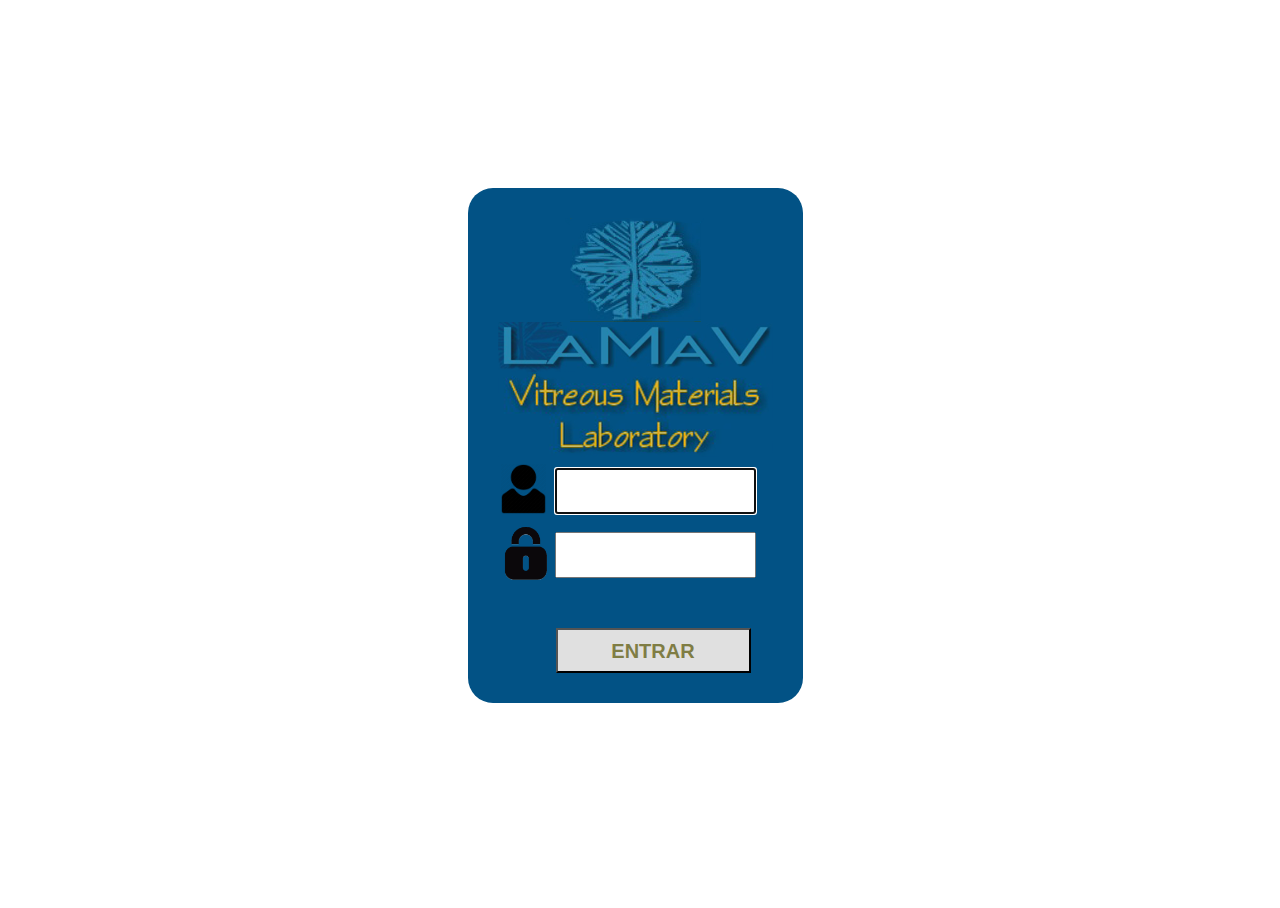
<file: index.html>
<!DOCTYPE html>
<html>
	<meta charset="UTF-8">
	<head>
		<link rel="stylesheet" type="text/css" href="index.css">
		<title>LaMaV - Login</title>
	</head>
	<body>
		<div id="login">
			<img src="logo.png">
			<form>
				<table>
					 <tr>
					   <td><img src="user.png" width="45"></td>
					   <td><input id="campo" type="text" name="user" autofocus> <br></td>
					 </tr>
					 <tr>
					   <td><img src="senha.png" width="50"></td>
					   <td><input id="campo" type="password" name="password"> <br></td>
					 </tr>
				</table>
				<div>
					<br><br><button type="submit" name="login" value="entrar">ENTRAR</button>
				</div>
			</form>
		</div>
	</body>
</html>
</file>
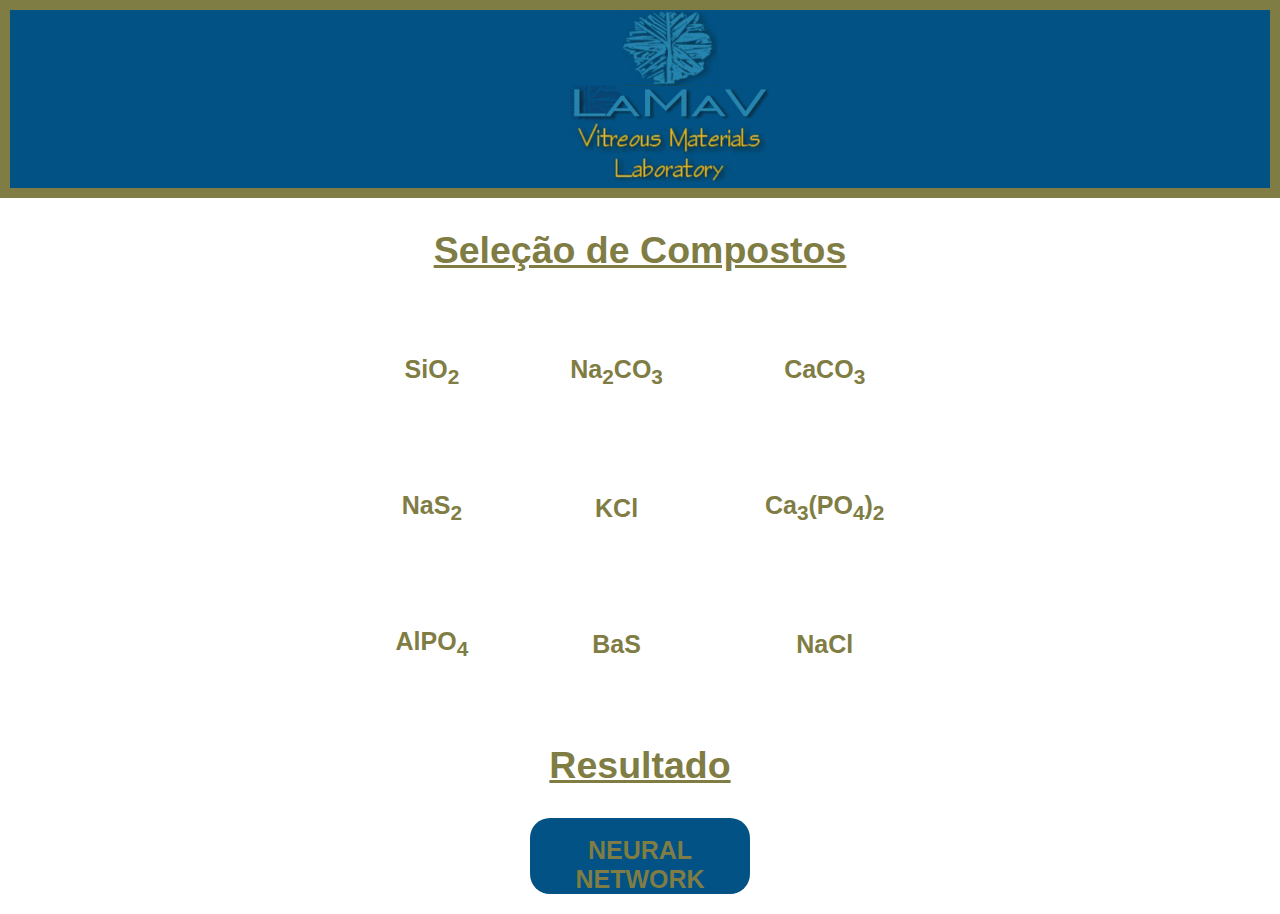
<file: composto.html>
﻿<!DOCTYPE html>

<html lang="en" xmlns="http://www.w3.org/1999/xhtml">
    <head>
        <meta charset="UTF-8">
        <title>LaMaV - Compostos</title>
        <link rel="stylesheet" type="text/css" href="composto.css">
    </head>
    <body>
        <div>
            <div id="cabeçalho"> <!--cabeçalho-->
               <img class="logo" src="logo.png" width="200" > 
            </div>
            <div id="texto">
                <h2>Seleção de Compostos</h2>
            </div>
            <!--TABELA DE COMPOSTOS-->
            <div id="table" align="center">
                <table>
                    <tr class="L1"> <!--LINHA 1-->
                        <td class="C1"> <!--COLUNA 1-->
                            <div class="C11" id='div_img11'></div>
                            <label onclick = "javascript: Click(11); "> SiO<sub>2</sub> </label> <!--11 = 1: nº da linha, 1: nº da coluna-->
                            <div class="C11" id='input11'></div>
                           
                        </td>
                        <td class="C2"> <!--COLUNA 2-->
                            <div class="C12" id='div_img12'></div>
                            <label onclick="javascript: Click(12);"> Na<sub>2</sub>CO<sub>3</sub></label> <!--12 = 1: nº da linha, 2: nº da coluna-->
                            <div class="C12" id='input12'></div>
                        </td>
                        <td class="C3"> <!--COLUNA 3--> 
                            <div class="C13" id='div_img13'></div>
                            <label onclick = "javascript: Click(13);"> CaCO<sub>3</sub></label> <!--13 = 1: nº da linha, 3: nº da coluna-->
                            <div class="C13" id='input13'></div>
                        </td>
                    </tr>
                    <tr class="L2"> <!--LINHA 2-->
                        <td class="C1"> <!--COLUNA 1-->
                            <div class="C21" id='div_img21'></div>
                            <label onclick = "javascript: Click(21);"> NaS<sub>2</sub></label>
                            <div class="C21" id='input21'></div>
                        </td>
                        <td class="C2"> <!--COLUNA 2-->
                            <div class="C22" id='div_img22'></div>
                            <label onclick = "javascript: Click(22);"> KCl </label>
                            <div class="C22" id='input22'></div>
                        </td>
                        <td class="C3"> <!--COLUNA 3-->
                            <div class="C23" id='div_img23'></div>
                            <label onclick = "javascript: Click(23);"> Ca<sub>3</sub>(PO<sub>4</sub>)<sub>2</sub></label>
                            <div class="C23" id='input23'></div>
                        </td>
                    </tr>
                    <tr class="L3"> <!--LINHA 3-->
                        <td class="C1"> <!--COLUNA 1-->
                            <div class="C31" id='div_img31'></div>
                            <label onclick = "javascript: Click(31);"> AlPO<sub>4</sub></label>
                            <div class="C31" id='input31'></div>
                        </td>
                        <td class="C2"> <!--COLUNA 2-->
                            <div class="C32" id='div_img32'></div>
                            <label onclick = "javascript: Click(32);"> BaS </label>
                            <div class="C32" id='input32'></div>
                        </td>
                        <td class="C3"> <!--COLUNA 3-->
                            <div class="C33" id='div_img33'></div>
                            <label onclick = "javascript: Click(33);"> NaCl </label>
                            <div class="C33" id='input33'></div>
                        </td>
                    </tr>
                </table>
            </div> <!--FIM TABELA-->
            <div id="texto"> <!--RESULTADO-->
                <h2>Resultado</h2>
            </div>
                <div id="resultado">   
                    <br> 
                    <output > NEURAL NETWORK </output>
                    <br>
                </div>

            <script language = 'javascript'>               
                function Click(pos) { //Parâmetro pos é a concatenação do nº da linha e da coluna correspondentes à posição do composto na tabela
                    if (document.getElementById('div_img' + pos).innerHTML == '' && document.getElementById('input' + pos).innerHTML == ''){
                        document.getElementById('div_img' + pos).innerHTML = '<img src = "checked-checkbox.png" width="20">';
                        document.getElementById('input' + pos).innerHTML = '<input type="text" required id="quantity" autofocus></input>';
                    }
                    else{
                        document.getElementById('div_img' + pos).innerHTML = "";
                        document.getElementById('input' + pos).innerHTML = "";
                    }
                } 
            </script>
    </body>
</html>
</file>
<file: index.css>
html, body {height:100%; width: 100%}

html {overflow-y:hidden;	overflow-x:hidden}

button{
	background: #e0e0e0;
	font-family: Arial;
	font-weight: bold;
	color: #7f7d44;
	font-size: 20px;
	position: relative;
	left: 50%;
	top: 100%;
	margin-left: -80px;
	height: 45px;
	width: 195px;
	padding: 10px 20px 10px 20px;
}

#campo{
    color: #7f7d44;
	font-size: 20px;
	font-weight: bold;
	height: 40px;
	width: 193px;
}

#login{
	background-color: #025285;
	border-radius: 25px;
	position: absolute;
	left: 50%;
	top: 50%;
	margin-left: -172px;
	margin-top: -262px;
	padding: 30px 30px 30px 30px;
}
</file>
<file: composto.css>
html, body {
    width: 100%;
    overflow-x: hidden;
    padding: 0;
    margin: 0;
    padding-bottom: 10px;
}

tr, output, #texto{
    color: #7f7d44;
    font-family: Arial, sans-serif;
    font-weight: bold;
    font-size: 25px;
}

input{
    background-color: #8B8B83;
    color: #025285;
    width: 70px;
    height: 25px;
    font-weight: bold; 
    font-size: 20px;
}

#resultado {
    text-align:center;
}

#texto{
    text-decoration: underline;
    text-align: center;
}
#cabeçalho, #resultado{
    background-color: #025285;  
}
#cabeçalho {
    border: 10px solid;
    border-color: #7f7d44; 
}

#resultado{
    border-radius: 20px;
    margin-left: 530px;
    margin-right: 530px;
}

.logo {
    margin-left: 560px;    
}

.C1, .C2, .C3{
    padding: 50px 50px 50px 50px;
    text-align: center;
}

.C11, .C12, .C13, .C21, .C22, .C23, .C31, .C32, .C33 {
    display:inline;
}
</file>
